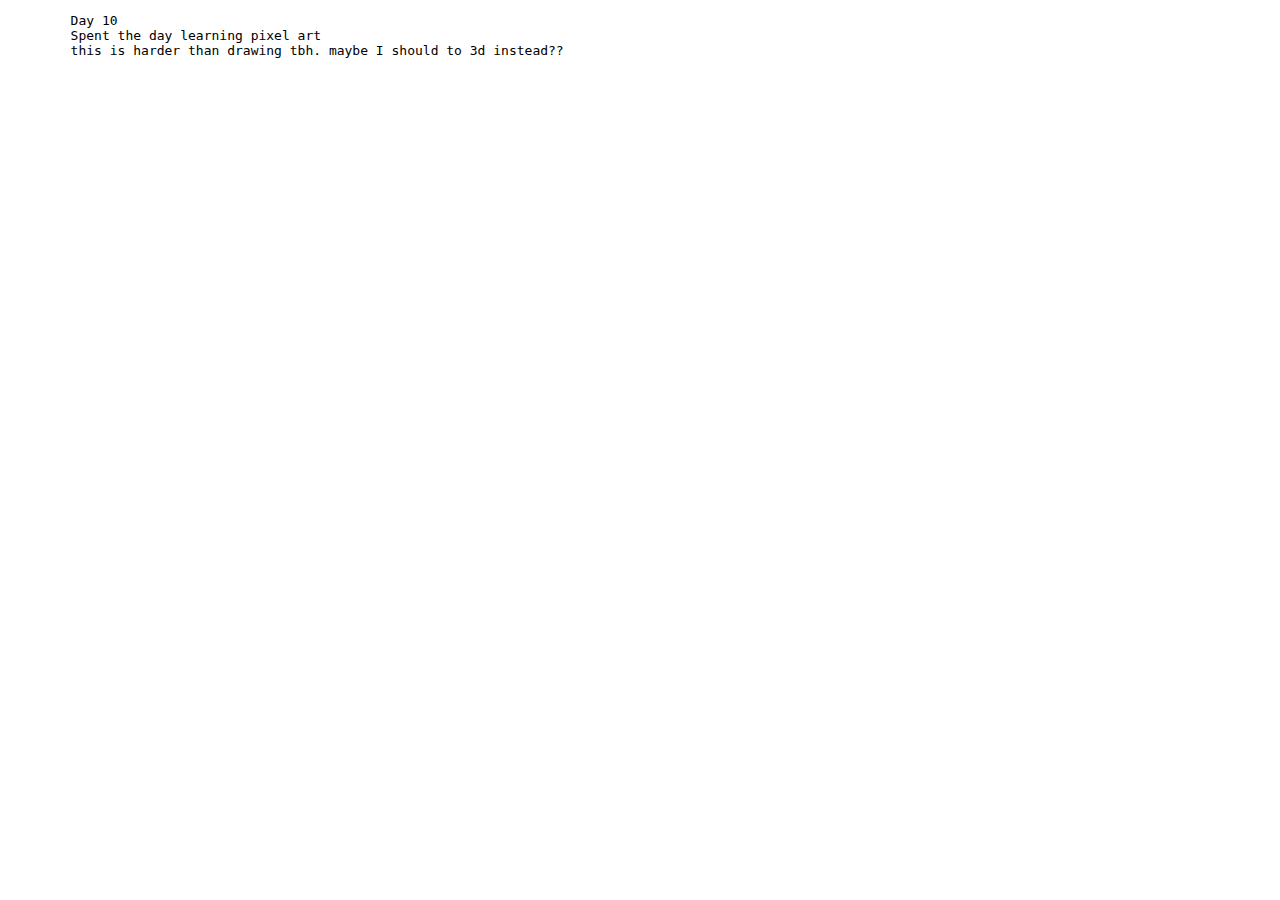
<file: Day10/index.html>
<!DOCTYPE html>
<html lang="en">
<head>
    <meta charset="UTF-8">
    <meta name="viewport" content="width=device-width, initial-scale=1.0">
    <title>Day 10</title>
</head>
<body>
    
    <pre>
        Day 10
        Spent the day learning pixel art 
        this is harder than drawing tbh. maybe I should to 3d instead??
    </pre>
</body>
</html>
</file>
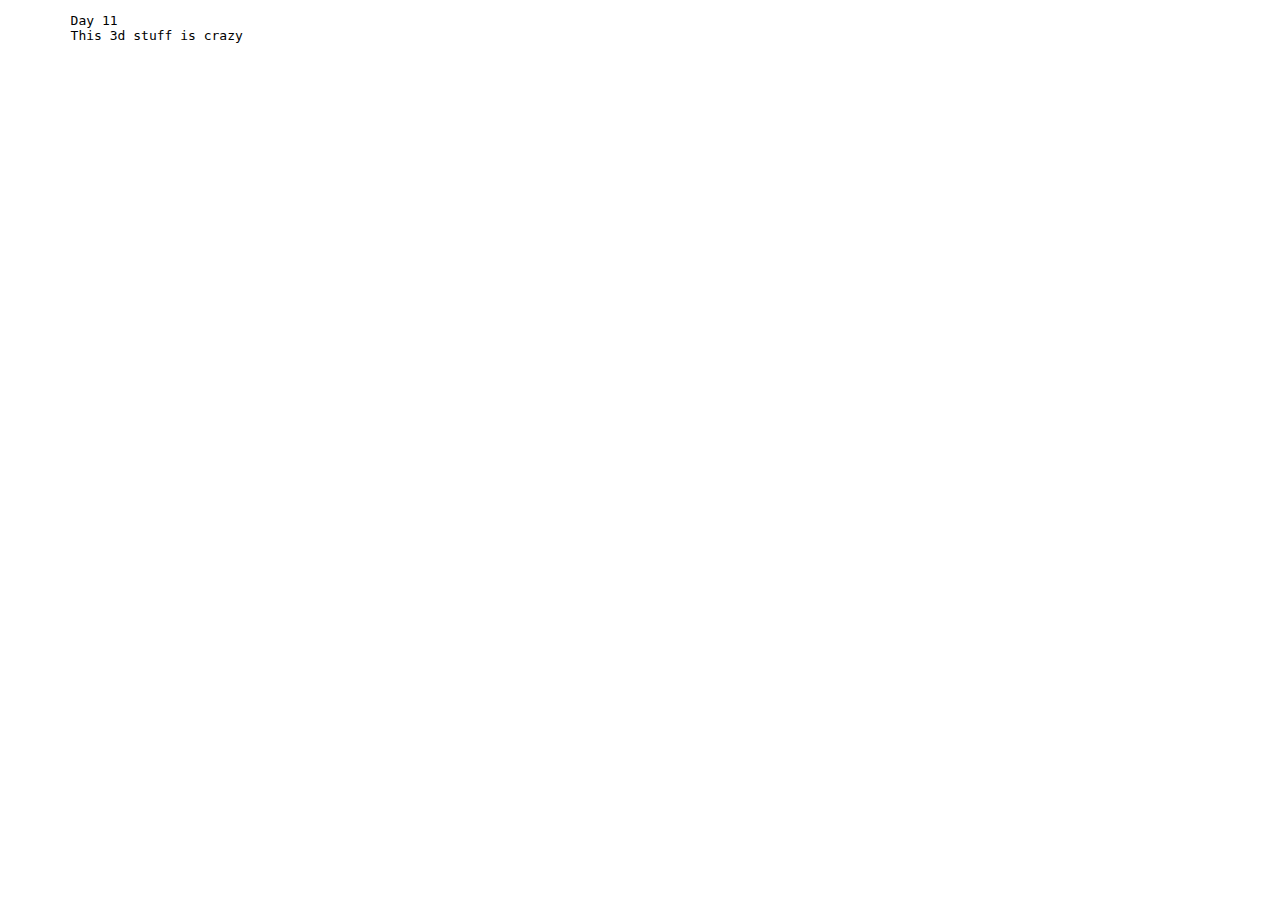
<file: Day11/index.html>
<!DOCTYPE html>
<html lang="en">
<head>
    <meta charset="UTF-8">
    <meta name="viewport" content="width=device-width, initial-scale=1.0">
    <title>Day 11</title>
</head>
<body>
    
    <pre>
        Day 11 
        This 3d stuff is crazy
    </pre>
</body>
</html>
</file>
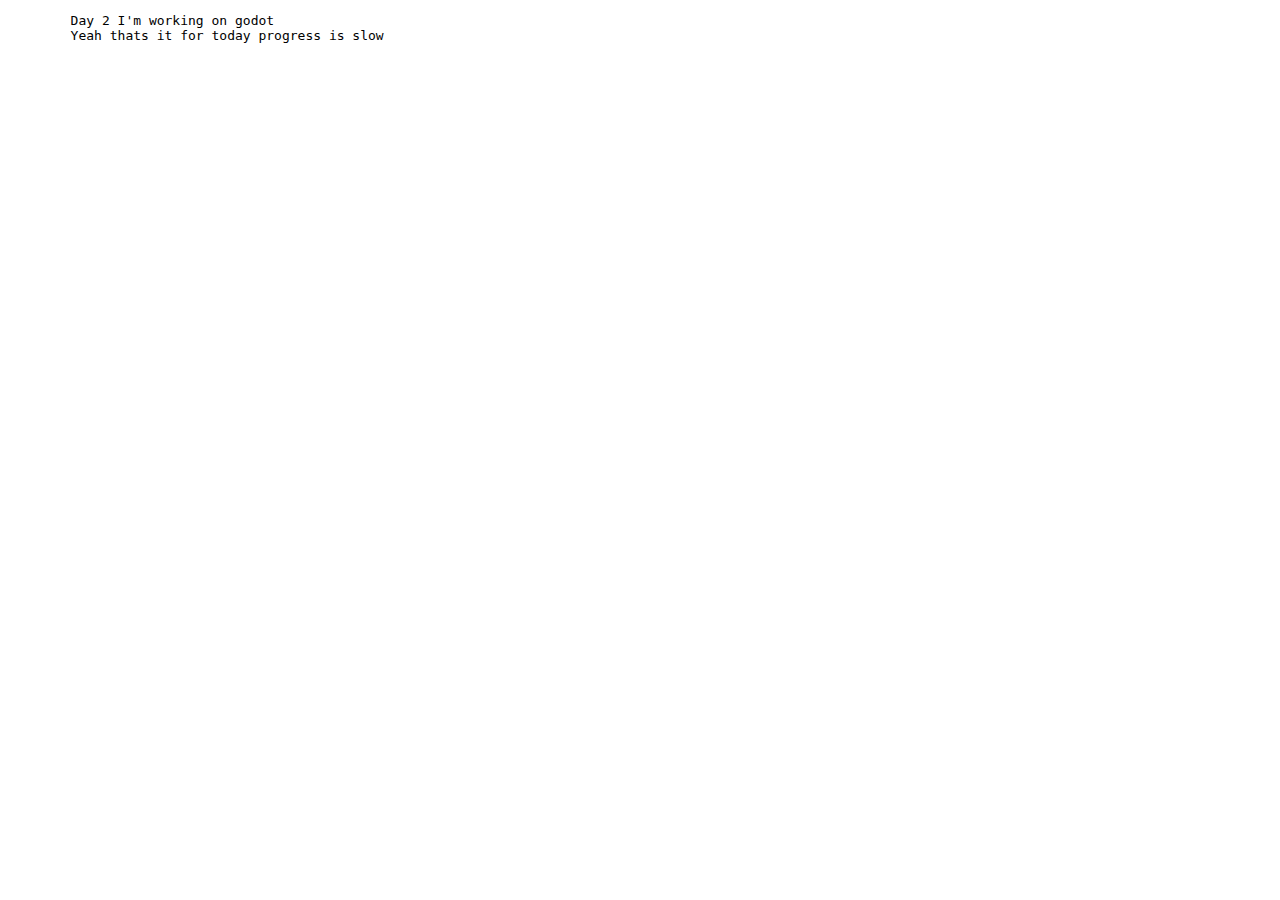
<file: Day2/index.html>
<!DOCTYPE html>
<html lang="en">
<head>
    <meta charset="UTF-8">
    <meta name="viewport" content="width=device-width, initial-scale=1.0">
    <title>Day 2</title>
</head>
<body>
    
    <pre>
        Day 2 I'm working on godot 
        Yeah thats it for today progress is slow
    </pre>
</body>
</html>
</file>
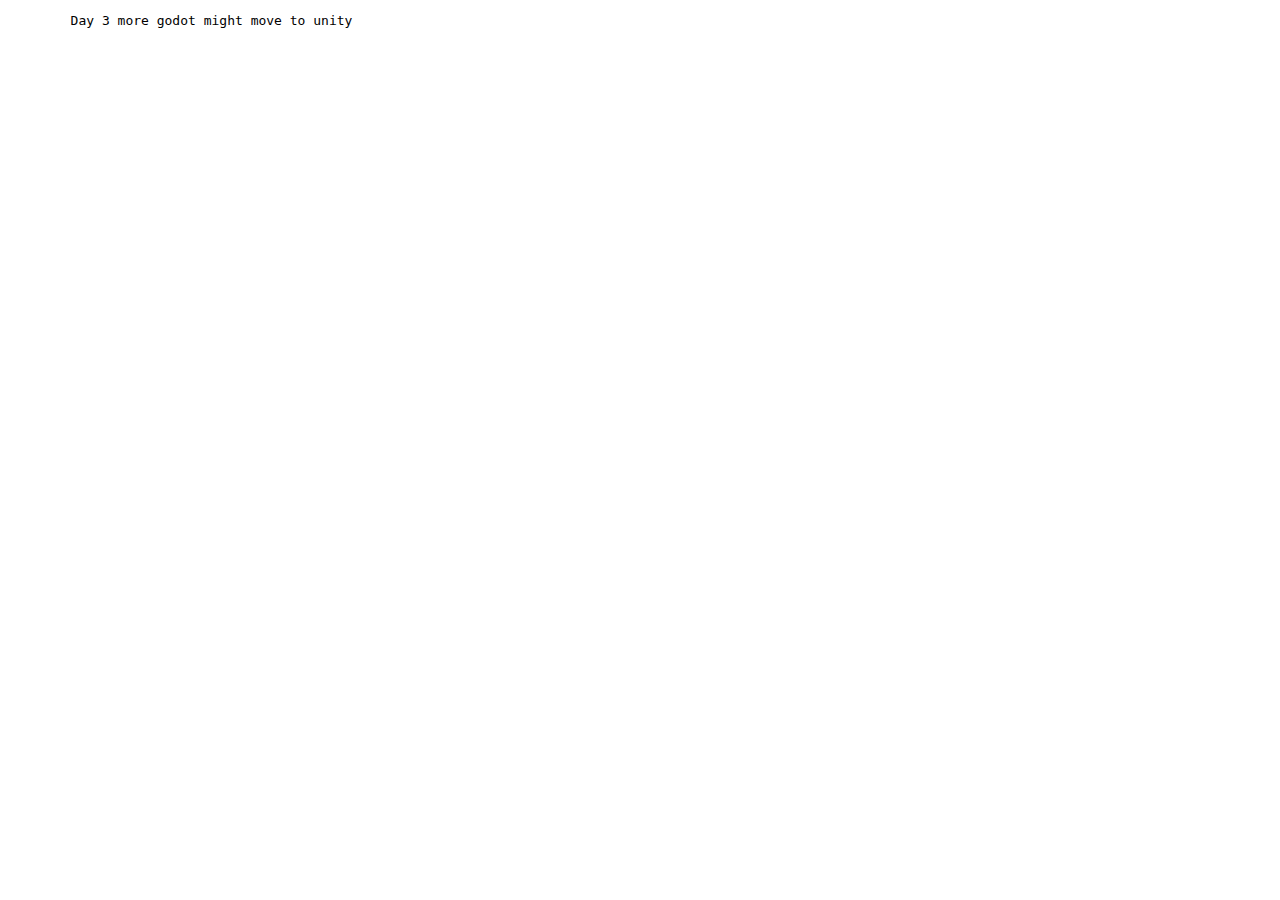
<file: Day3/index.html>
<!DOCTYPE html>
<html lang="en">
<head>
    <meta charset="UTF-8">
    <meta name="viewport" content="width=device-width, initial-scale=1.0">
    <title>Day 3</title>
</head>
<body>
    
    <pre>
        Day 3 more godot might move to unity
    </pre>
</body>
</html>
</file>
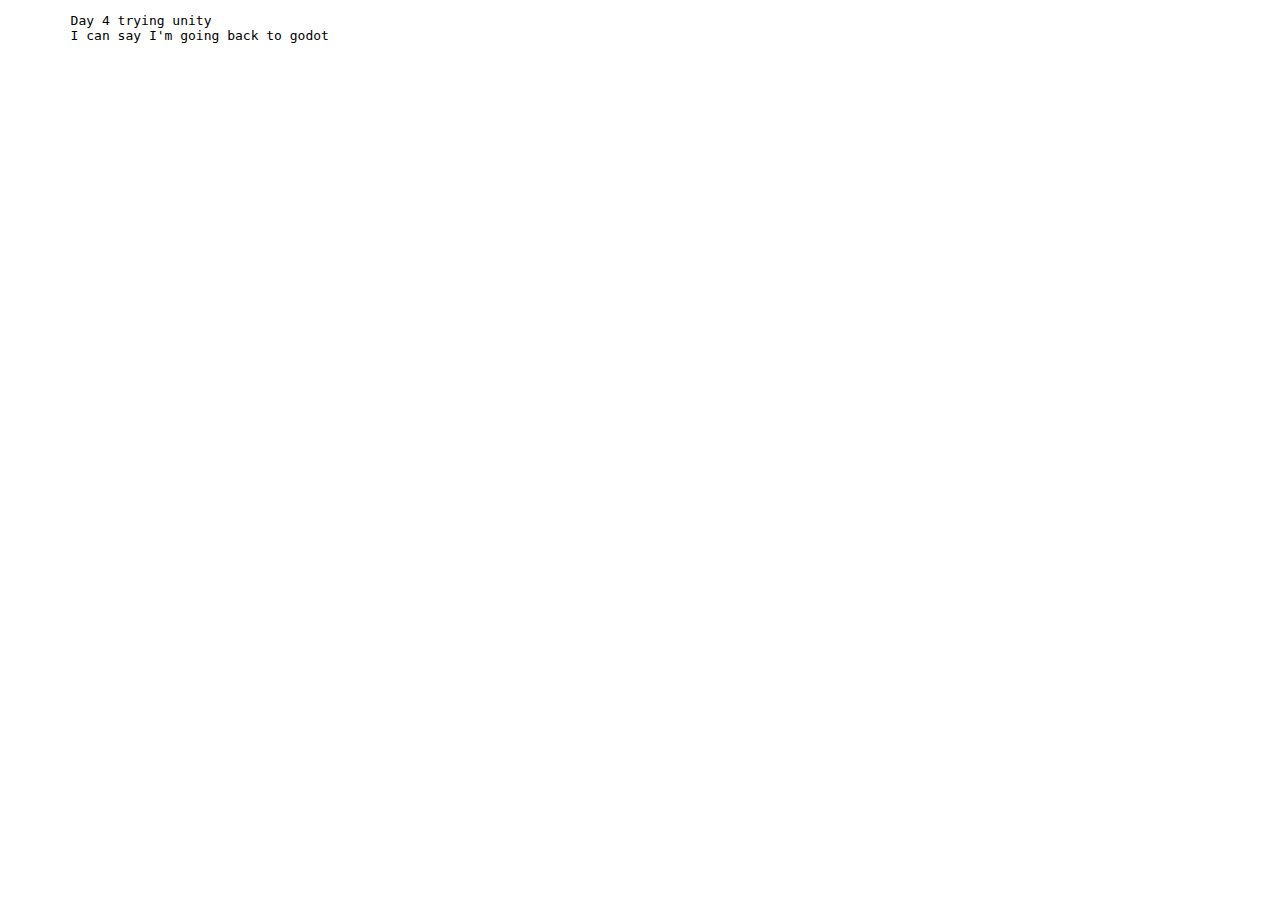
<file: Day4/index.html>
<!DOCTYPE html>
<html lang="en">
<head>
    <meta charset="UTF-8">
    <meta name="viewport" content="width=device-width, initial-scale=1.0">
    <title>Day 3</title>
</head>
<body>
    
    <pre>
        Day 4 trying unity
        I can say I'm going back to godot
    </pre>
</body>
</html>
</file>
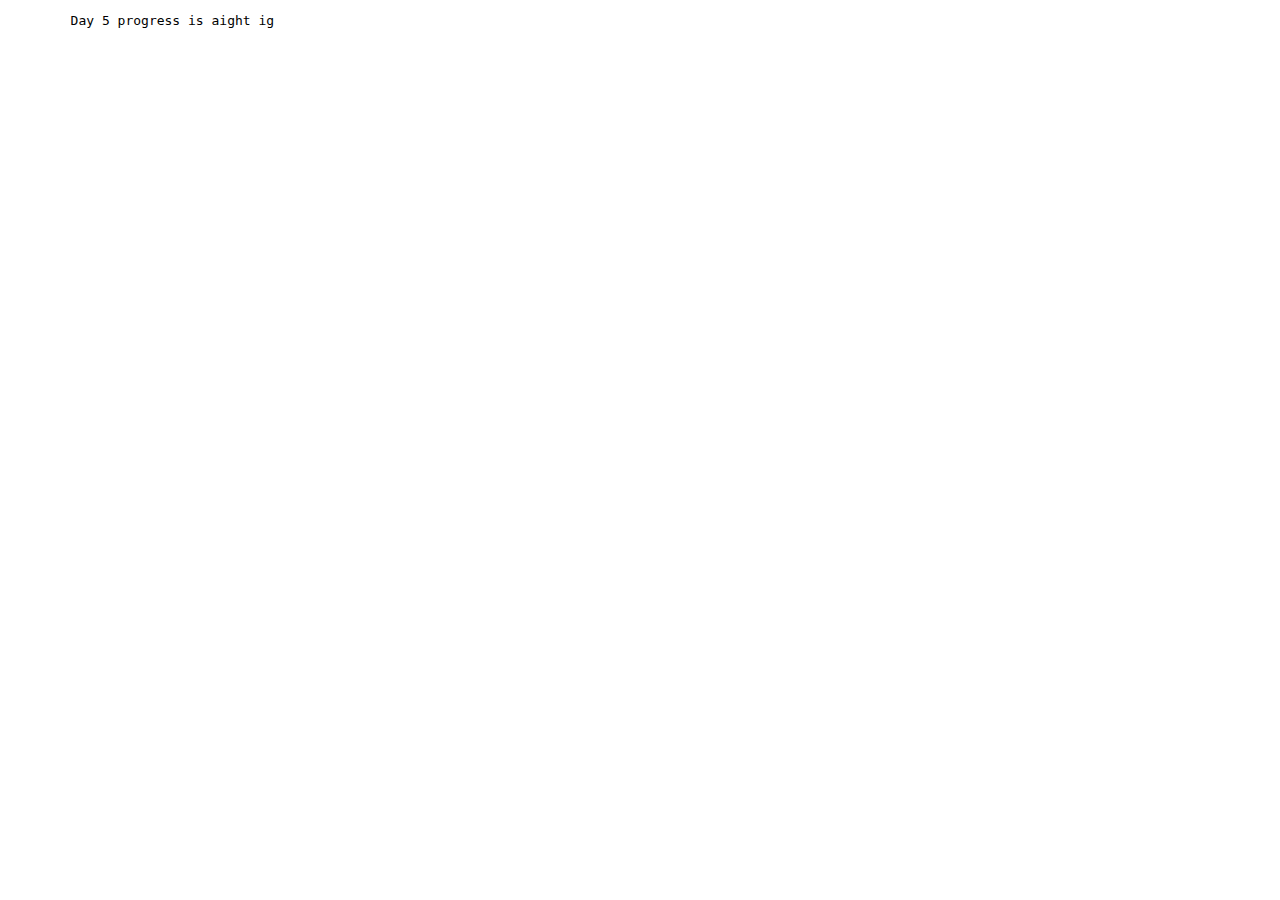
<file: Day5/index.html>
<!DOCTYPE html>
<html lang="en">
<head>
    <meta charset="UTF-8">
    <meta name="viewport" content="width=device-width, initial-scale=1.0">
    <title>Day 3</title>
</head>
<body>
    
    <pre>
        Day 5 progress is aight ig 
    </pre>
</body>
</html>
</file>
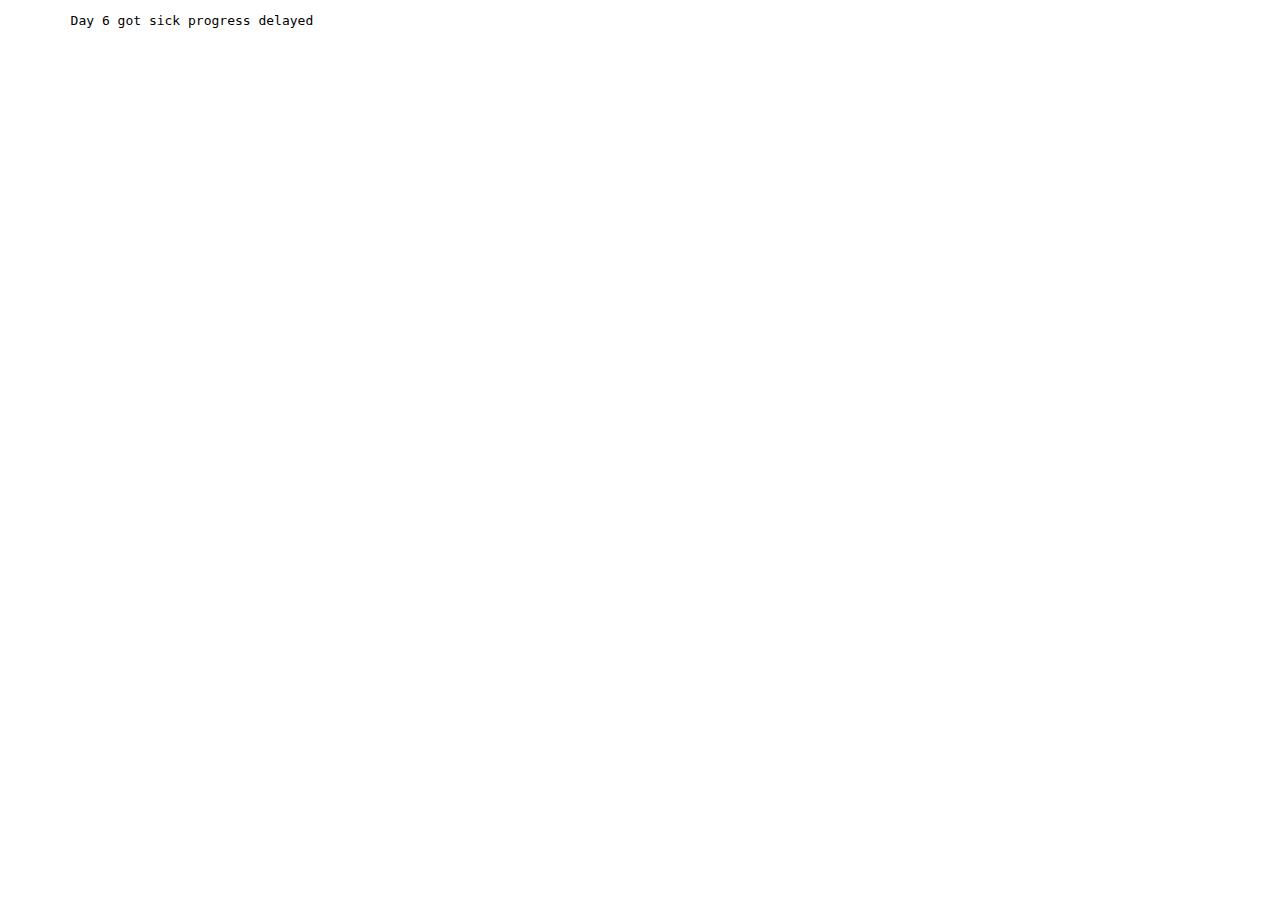
<file: Day6/index.html>
<!DOCTYPE html>
<html lang="en">
<head>
    <meta charset="UTF-8">
    <meta name="viewport" content="width=device-width, initial-scale=1.0">
    <title>Day 6</title>
</head>
<body>
    
    <pre>
        Day 6 got sick progress delayed 
    </pre>
</body>
</html>
</file>
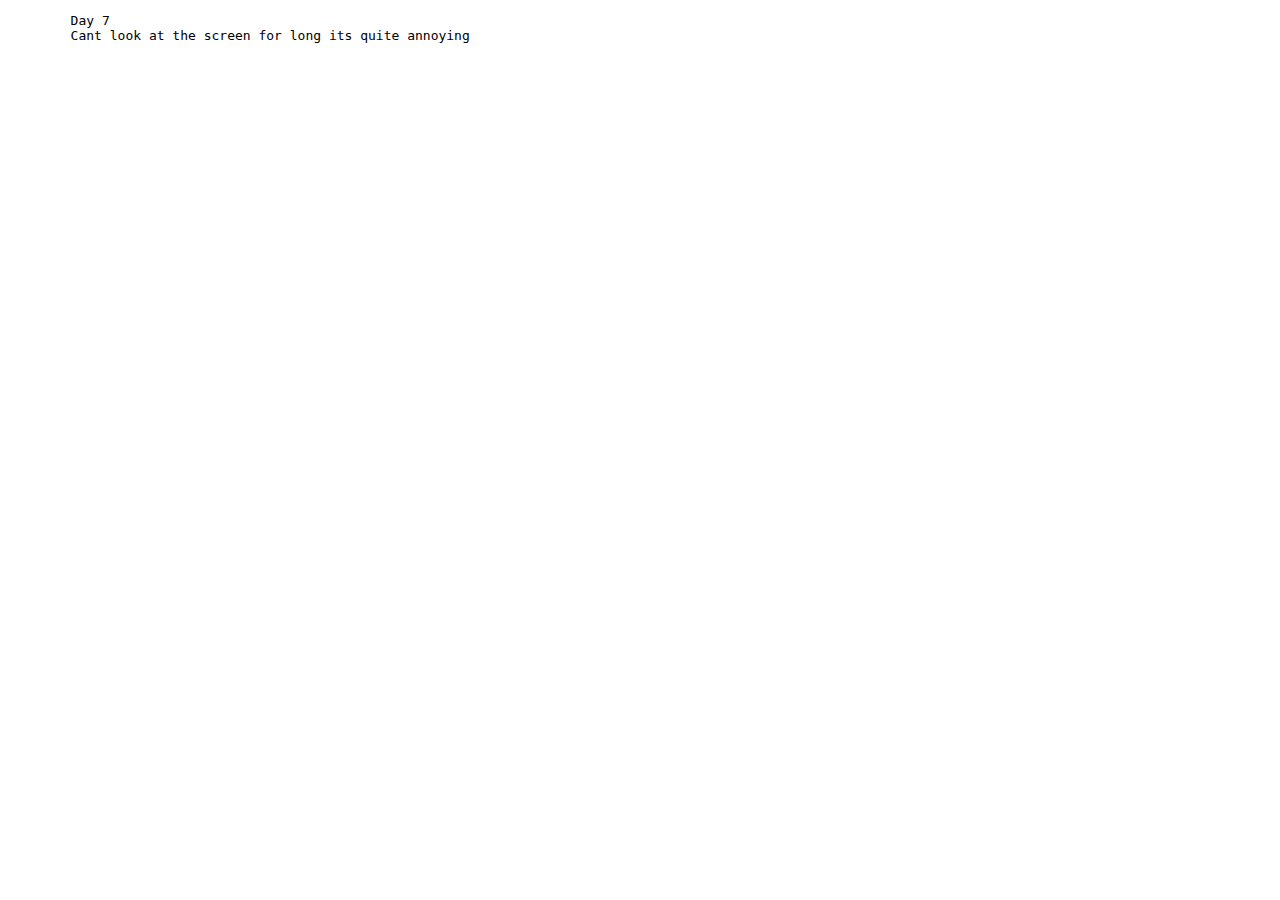
<file: Day7/index.html>
<!DOCTYPE html>
<html lang="en">
<head>
    <meta charset="UTF-8">
    <meta name="viewport" content="width=device-width, initial-scale=1.0">
    <title>Day 7</title>
</head>
<body>
    
    <pre>
        Day 7
        Cant look at the screen for long its quite annoying 
    </pre>
</body>
</html>
</file>
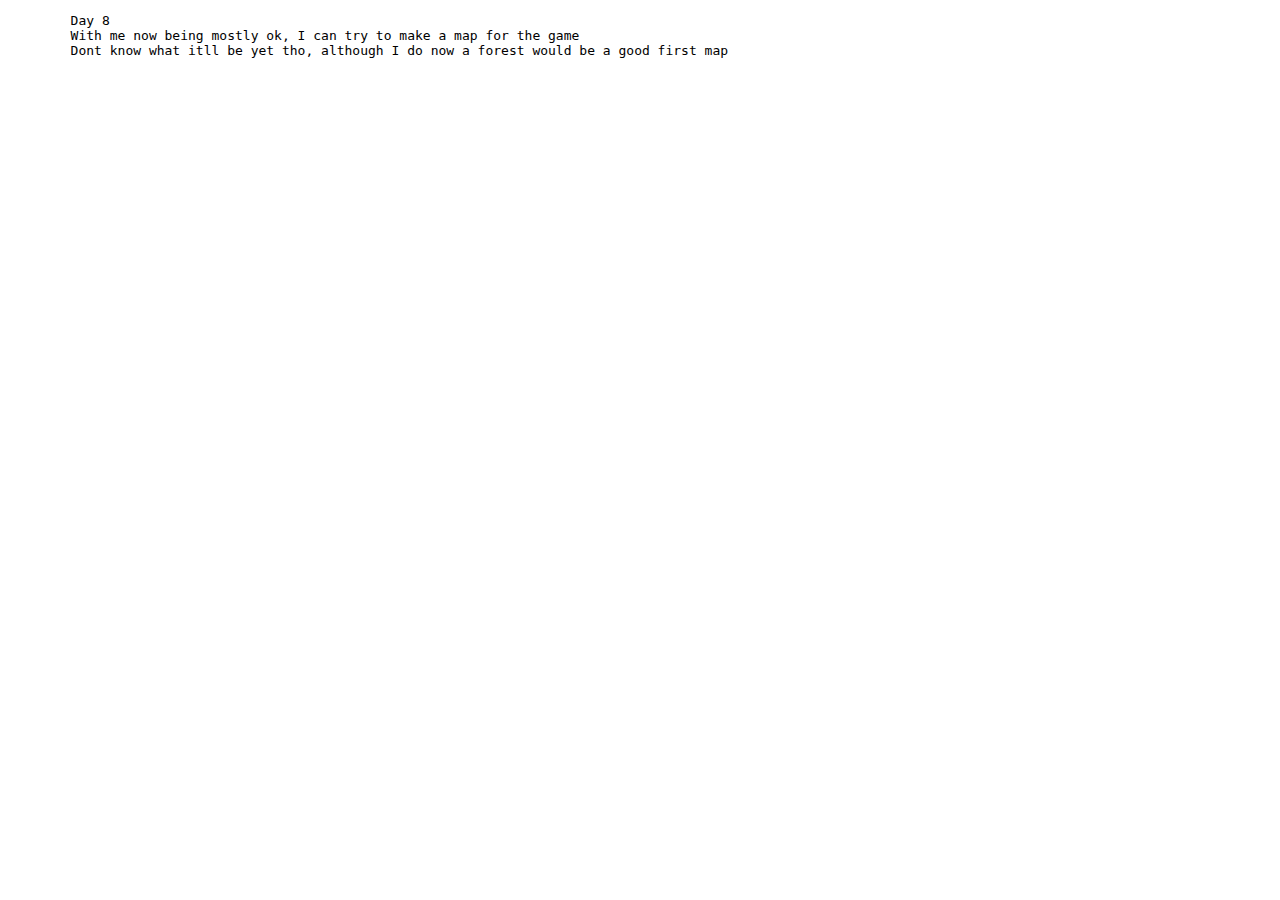
<file: Day8/index.html>
<!DOCTYPE html>
<html lang="en">
<head>
    <meta charset="UTF-8">
    <meta name="viewport" content="width=device-width, initial-scale=1.0">
    <title>Day 8</title>
</head>
<body>
    
    <pre>
        Day 8
        With me now being mostly ok, I can try to make a map for the game
        Dont know what itll be yet tho, although I do now a forest would be a good first map
    </pre>
</body>
</html>
</file>
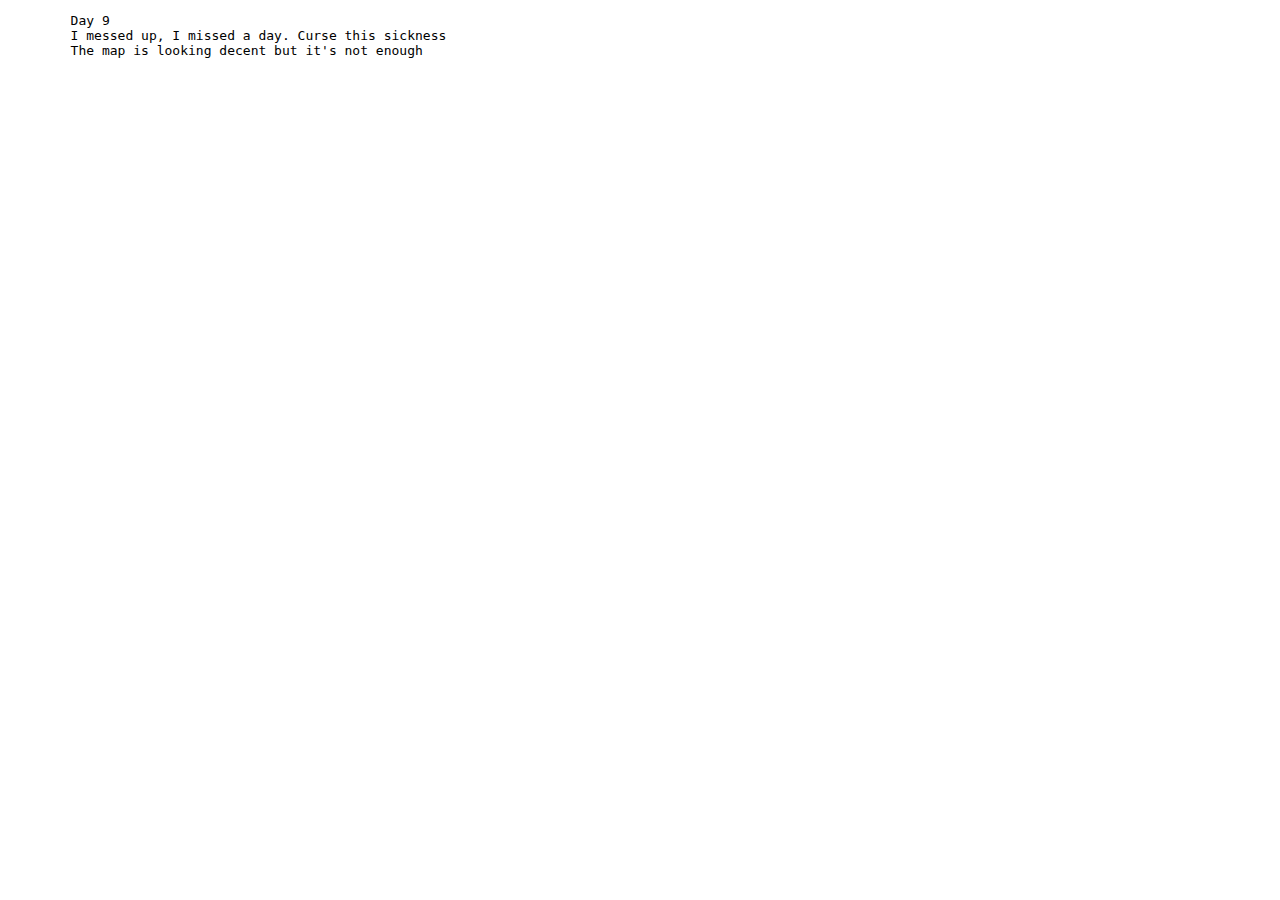
<file: Day9/index.html>
<!DOCTYPE html>
<html lang="en">
<head>
    <meta charset="UTF-8">
    <meta name="viewport" content="width=device-width, initial-scale=1.0">
    <title>Day 9</title>
</head>
<body>
    
    <pre>
        Day 9
        I messed up, I missed a day. Curse this sickness
        The map is looking decent but it's not enough 
    </pre>
</body>
</html>
</file>
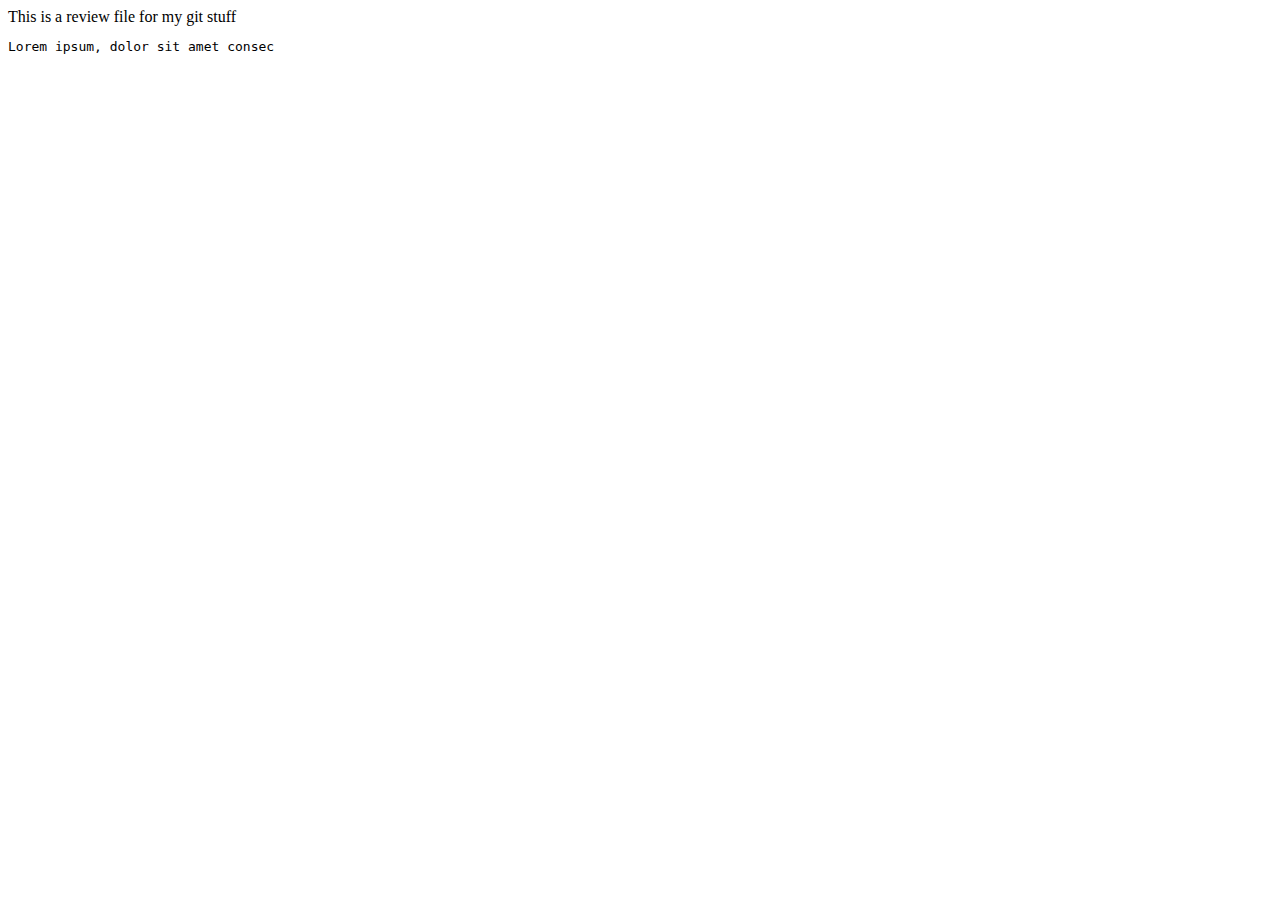
<file: src/Day12/index.html>
<!DOCTYPE html>
<html lang="en">
<head>
    <meta charset="UTF-8">
    <meta name="viewport" content="width=device-width, initial-scale=1.0">
    <title>Day 12</title>
</head>
<body>
    This is a review file for my git stuff
    <pre>Lorem ipsum, dolor sit amet consec</pre>
</body>
</html>
</file>
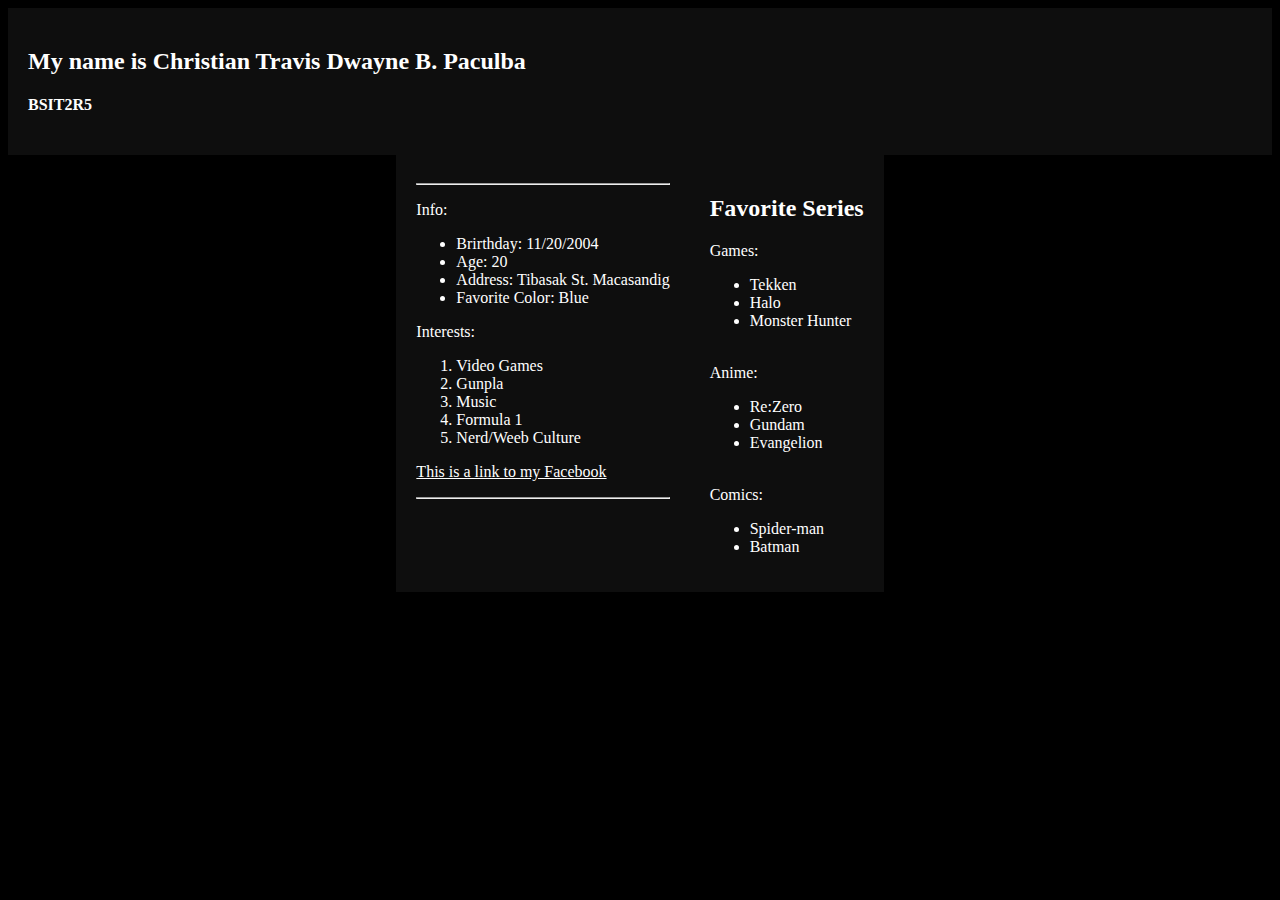
<file: src/Day13/index.html>
<!DOCTYPE html>
<html lang="en">
<head>
    <meta charset="UTF-8">
    <meta name="viewport" content="width=device-width, initial-scale=1.0">
    <title>Travis' website</title>
    <link rel="stylesheet" href="/src/Day13/styles.css">
</head>
<body>

    
        <div class="container name">
            <h2>My name is Christian Travis Dwayne B. Paculba</h2>
            <h4>BSIT2R5</h4>
        </div>
        <div class="box">
        <div class="container doxx">
            <hr>
            <p>
                Info:
                <ul>
                    <li>Brirthday: 11/20/2004</li>
                    <li>Age: 20</li>
                    <li>Address: Tibasak St. Macasandig</li>
                    <li>Favorite Color: Blue</li>
                </ul>
                Interests:
                <ol>
                    <li>Video Games</li>
                    <li>Gunpla</li>
                    <li>Music</li>
                    <li>Formula 1</li>
                    <li>Nerd/Weeb Culture</li>
                </ol>
                <a href = "https://web.facebook.com/travis.whyy">This is a link to my Facebook</a>
            </p>
            <hr>
        </div>
        
        <div class="container fav" id="fav">
            <h2>Favorite Series</h2>
            <p>
                Games:
                <ul>
                    <li>Tekken</li>
                    <li>Halo</li>
                    <li>Monster Hunter</li>
                </ul>
                <br>
                Anime:
                <ul>
                    <li>Re:Zero</li>
                    <li>Gundam</li>
                    <li>Evangelion</li>
                </ul>
                <br>
                Comics:
                <ul>
                    <li>Spider-man</li>
                    <li>Batman</li>
                </ul>
            </p>
        </div>
    </div>
</body>
</html>
</file>
<file: src/Day13/styles.css>
body{
    background-color: black;
    background-image: url(https://cdn.racingnews365.com/2024/Verstappen/_1092x683_crop_center-center_85_none/13873289/XPB_1324216_HiRes.webp?v=1733659242);
    background-repeat: no-repeat;
    background-size: cover;
    color: white;
}

a{
    color: inherit;
}

.container{
    background-color: rgba(138, 135, 135, 0.1);
    padding: 20px;
}

.box{
    display: flex;
    justify-content: center;
}

#fav{
    
}
</file>
